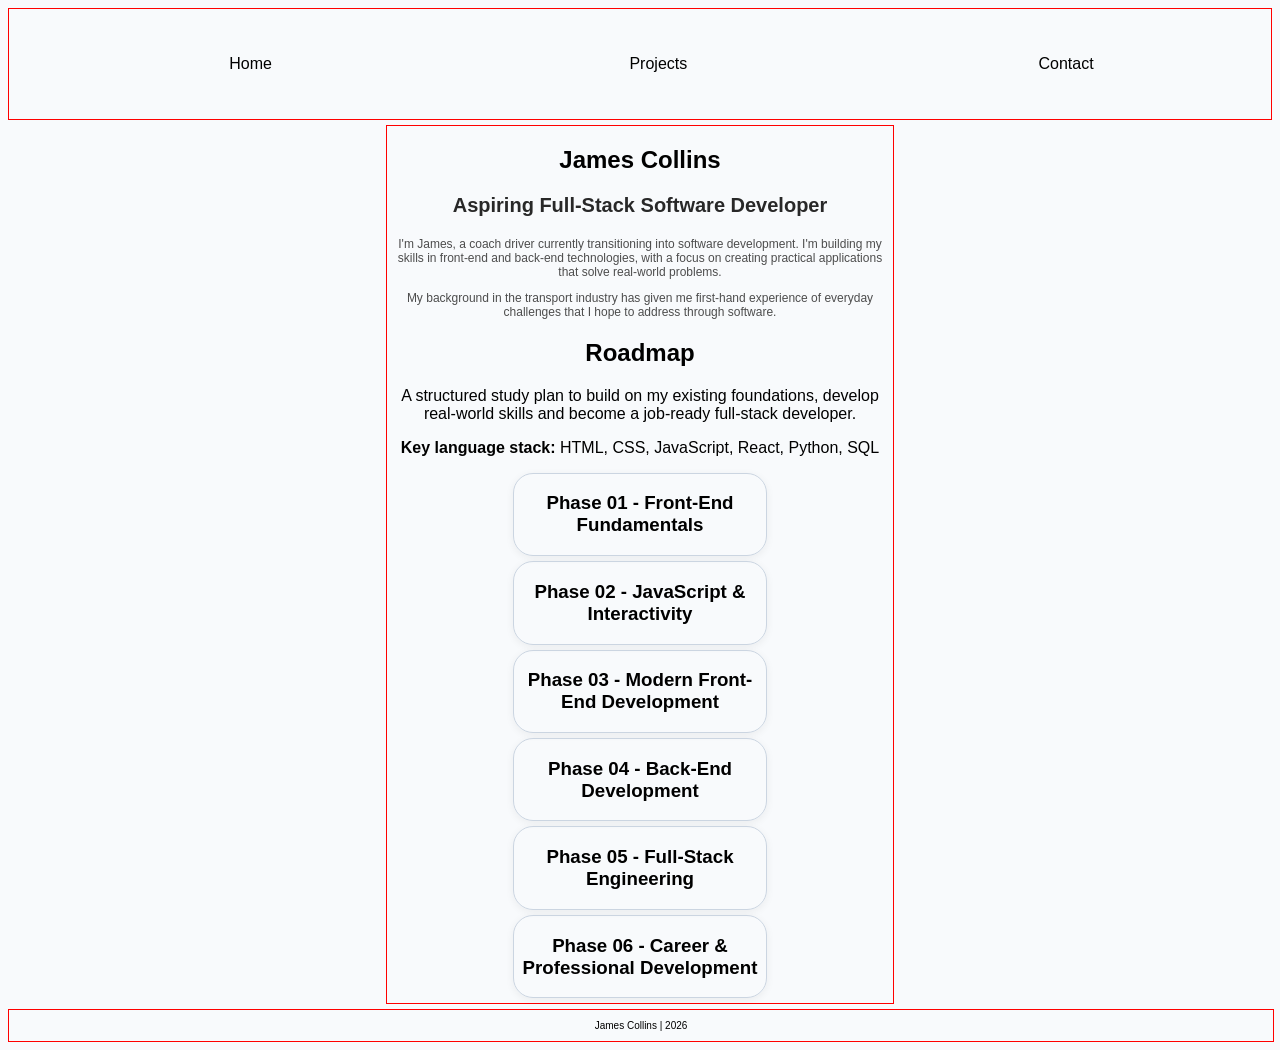
<file: index.html>
<!DOCTYPE html>
<html lang="en">
<head>
    <meta charset="UTF-8">
    <meta name="viewport" content="width=device-width, initial-scale=1.0">
    <title>Home | James Collins</title>
    <link rel="stylesheet" href="/css/styles.css">
    <link rel="shortcut icon" href="favicon.ico" type="image/x-icon">
</head>

<body>
    <header>
        <nav>
            <ul class="main-nav-menu">
                <li class="main-nav-item"><a href="/">Home</a></li>
                <li class="main-nav-item"><a href="/projects/">Projects</a></li>
                <li class="main-nav-item"><a href="/contact/">Contact</a></li>
            </ul>
        </nav>
    </header>
    
    <main class="index-main">
        <section class="intro">
            <h1>James Collins</h1>
            <p class="intro-subtitle">Aspiring Full-Stack Software Developer</p>
            <p class="intro-description">I'm James, a coach driver currently transitioning into software development. I'm building my skills in front-end and back-end technologies, with a focus on creating practical applications that solve real-world problems.</p>
            <p class="intro-description">My background in the transport industry has given me first-hand experience of everyday challenges that I hope to address through software.</p>
        </section>

        <section class="roadmap">
            <h2>Roadmap</h2>
            <p>A structured study plan to build on my existing foundations, develop real-world skills and become a job-ready full-stack developer.</p>
            <p><b>Key language stack:</b> HTML, CSS, JavaScript, React, Python, SQL</p>

            <details class="roadmap-card">
                <summary><h3>Phase 01 - Front-End Fundamentals</h3></summary>
                <p>Master semantic HTML5 and accessible web structures.</p>
                <p>Build responsive layouts using CSS, Flexbox and Grid.</p>
                <p>Learn Git, GitHub and version control fundamentals.</p>
                <p>Develop and deploy professional, multi-page websites.</p>
            </details>

            <details class="roadmap-card">
                <summary><h3>Phase 02 - JavaScript & Interactivity</h3></summary>
                <p>Master JavaScript fundamentals and programming logic.</p>
                <p>Create interactive interfaces using DOM manipulation.</p>
                <p>Work with APIs, asynchronous programming and JSON.</p>
                <p>Build dynamic applications with real-world functionality.</p>
            </details>

            <details class="roadmap-card">
                <summary><h3>Phase 03 - Modern Front-End Development</h3></summary>
                <p>Build component-based applications using React.</p>
                <p>Learn TypeScript for safer, maintainable code.</p>
                <p>Manage application state, routing and user interactions.</p>
                <p>Develop reusable, scalable front-end architectures.</p>
            </details>


            <details class="roadmap-card">
                <summary><h3>Phase 04 - Back-End Development</h3></summary>
                <p>Build servers and REST APIs using Node.js and Express.</p>
                <p>Design and manage relational databases using PostgreSQL.</p>
                <p>Implement authentication, authorization and CRUD operations.</p>
                <p>Understand server-side security and data management.</p>
            </details>

            <details class="roadmap-card">
                <summary><h3>Phase 05 - Full-Stack Engineering</h3></summary>
                <p>Integrate front-end interfaces with back-end services.</p>
                <p>Implement automated testing and debugging workflows.</p>
                <p>Deploy applications using hosting platforms and CI/CD.</p>
                <p>Build a production-ready flagship full-stack application.</p>
            </details>

            <details class="roadmap-card last-card">
                <summary><h3>Phase 06 - Career & Professional Development</h3></summary>
                <p>Refine a professional portfolio and GitHub repositories.</p>
                <p>Demonstrate technical skills through documented projects.</p>
                <p>Practice coding interviews and collaborative workflows.</p>
                <p>Prepare applications and pursue junior developer roles.</p>
            </details>
        </section>
    </main>

    <footer>
        <p>James Collins | 2026</p>
    </footer>
</body>
</html>
</file>
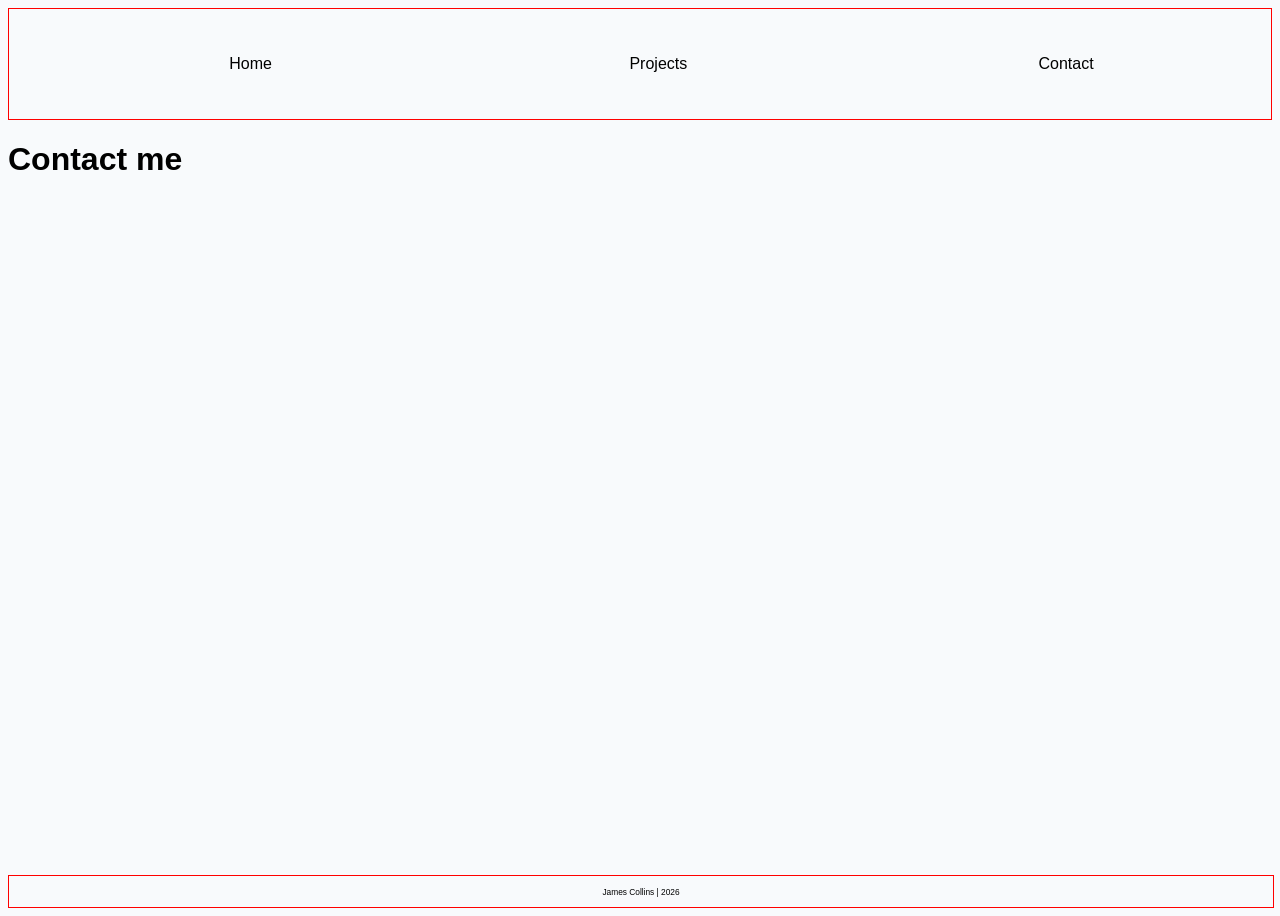
<file: contact/index.html>
<!DOCTYPE html>
<html lang="en">
<head>
    <meta charset="UTF-8">
    <meta name="viewport" content="width=device-width, initial-scale=1.0">
    <title>Contact | James Collins</title>
    <link rel="stylesheet" href="/css/styles.css">
    <link rel="shortcut icon" href="../favicon.ico" type="image/x-icon">
</head>

<body>
    <header>
        <nav>
            <ul class="main-nav-menu">
                <li class="main-nav-item"><a href="/">Home</a></li>
                <li class="main-nav-item"><a href="/projects/">Projects</a></li>
                <li class="main-nav-item"><a href="/contact/">Contact</a></li>
            </ul>
        </nav>
    </header>

    <main>
        <!-- TODO, Add a contact form for emailing -->
        <h1>Contact me</h1>
    </main>

    <footer>
        <p><small>James Collins | 2026</small></p>
    </footer>
</body>
</html>
</file>
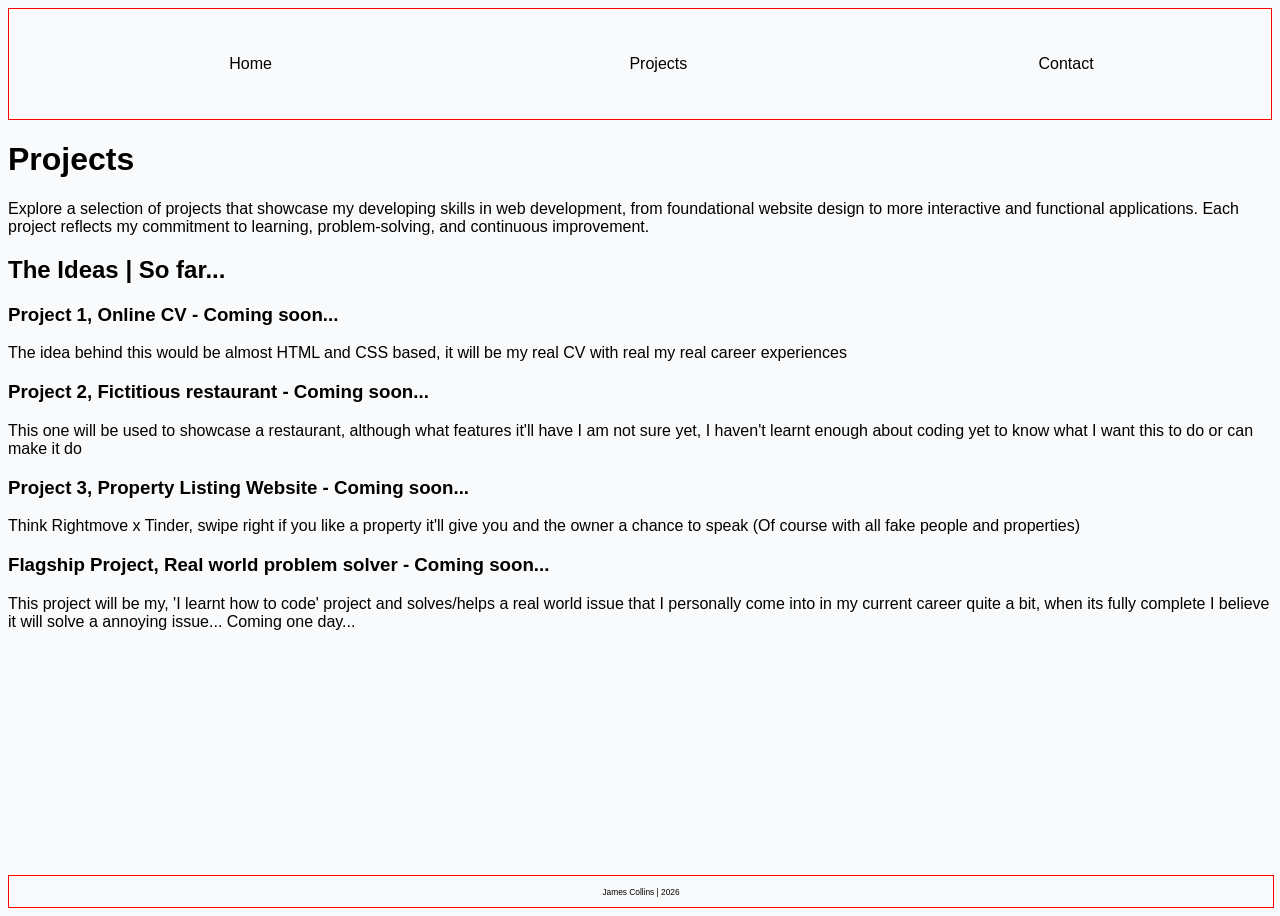
<file: projects/index.html>
<!DOCTYPE html>
<html lang="en">
<head>
    <meta charset="UTF-8">
    <meta name="viewport" content="width=device-width, initial-scale=1.0">
    <title>Projects | James Collins</title>
    <link rel="stylesheet" href="/css/styles.css">
    <link rel="shortcut icon" href="../favicon.ico" type="image/x-icon">
</head>

<body>
    <header>
        <nav>
            <ul class="main-nav-menu">
                <li class="main-nav-item"><a href="/">Home</a></li>
                <li class="main-nav-item"><a href="/projects/">Projects</a></li>
                <li class="main-nav-item"><a href="/contact/">Contact</a></li>
            </ul>
        </nav>
    </header>

    <!-- Add some placeholders for project ideas, including my 'flagship' project coming much later -->
    <!-- Maybe add some 'coming soon...' projects to give myself targets/goals to work towards -->
    <main>
        <h1>Projects</h1>
        <p>Explore a selection of projects that showcase my developing skills in web development, from foundational website design to more interactive and functional applications. Each project reflects my commitment to learning, problem-solving, and continuous improvement.</p>

        <h2>The Ideas | So far...</h2>
        <section>
            <h3 class="project-title">Project 1, Online CV - Coming soon...</h3>
            <p class="project-info">The idea behind this would be almost HTML and CSS based, it will be my real CV with real my real career experiences</p>
        </section>

        <section>
            <h3 class="project-title">Project 2, Fictitious restaurant - Coming soon...</h3>
            <p class="project-info">This one will be used to showcase a restaurant, although what features it'll have I am not sure yet, I haven't learnt enough about coding yet to know what I want this to do or can make it do</p>
        </section>

        <section>
            <h3 class="project-title">Project 3, Property Listing Website - Coming soon...</h3>
            <p class="project-info">Think Rightmove x Tinder, swipe right if you like a property it'll give you and the owner a chance to speak (Of course with all fake people and properties)</p>
        </section>

        <section>
            <h3 class="project-title">Flagship Project, Real world problem solver - Coming soon...</h3>
            <p class="project-info">This project will be my, 'I learnt how to code' project and solves/helps a real world issue that I personally come into in my current career quite a bit, when its fully complete I believe it will solve a annoying issue... Coming one day...</p>
        </section>
    </main>

    <footer>
        <p><small>James Collins | 2026</small></p>
    </footer>
</body>
</html>
</file>
<file: css/styles.css>
/* Universal adjustments */
body {
    font-family: sans-serif, Arial;
    min-height: 100vh;
    display: flex;
    flex-direction: column;
    background-color: #F8FAFC;
}

header {
    padding-bottom: 30px;
    padding-top: 30px;
    border: 1px solid red;
}

footer {
    display: inline-block;
    width: 100%;
    text-align: center;
    font-size: x-small;
    margin-top: auto;
    border: 1px solid red;
}

/* Targeting homepage only */
.index-main{
    text-align: center;
    height: auto;
    width: 40%;
    margin: 5px auto;
    border: 1px solid red;
    /* width: 100%; */
}

/* Navigation menu */
.main-nav-item {
    display: inline-block;
    width: 33%;
    text-align: center;
}
nav > ul > li > a {
    color: rgb(0, 0, 0);
    text-decoration: none;
    padding: 5px;
}
.main-nav-menu a:hover {
    color: white;
    background-color: black;
    /* border: 1px solid black; */
    border-radius: 10px;
    padding: 10px;
}



/* ROADMAP SECTION + Accessible Focus Adjustment */
:focus-visible {
    outline: 3px solid grey;
}

.roadmap {
    /* border: 1px solid red; */
}

.roadmap-card {
    margin: 5px auto;
    width: 50%;
    border-radius: 20px;
    border: 1px solid #CBD5E1;
    box-shadow: 0 2px 8px rgba(0, 0, 0, 0.06);
}
.roadmap-card summary {
    display: flex;
    text-align: center;
    justify-content: center;
    align-items: center;
    cursor: pointer;
}

.roadmap-card:hover {
    border: 3px solid grey;
}

.last-card{
    margin-bottom: 5px;
}

/* ABOVE HERE IS WHAT I CONSIDER 'COMPLETED' */
/* BELOW HERE IS WORK IN PROGRESS CSS */

.intro-subtitle {
    font-size: 1.25rem;
    font-weight: 600;
    color: rgb(40, 40, 40);
}

.intro-description {
    font-size: 0.75rem;
    color: #4d4d4d;
}
</file>
